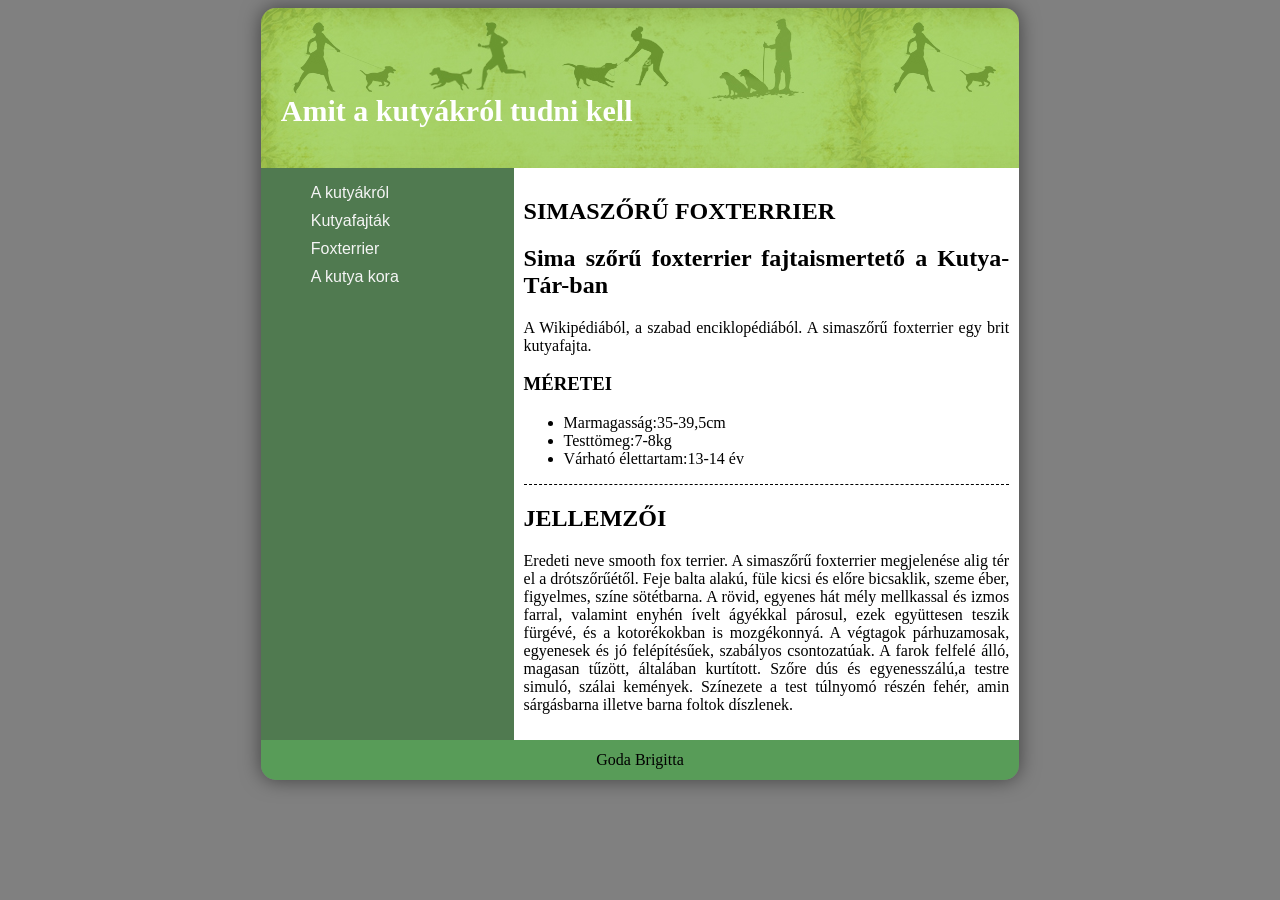
<file: index.html>
<!DOCTYPE html>
<html lang="hu">
<head>
    <meta charset="UTF-8">
    <meta name="viewport" content="width=device-width, initial-scale=1.0">
    <title>Goda Brigitta</title>
    <meta name="description" content="kutyasoldal">
    <meta name="keywords" content="kutya, oldal">
    <link rel="stylesheet" href="stilus.css">
</head>
<body>
    <main>
        <header><h1>Amit a kutyákról tudni kell</h1></header>
        <nav>
            <ul>
                <li><a href="index.html">A kutyákról</a></li>
                <li><a href="">Kutyafajták</a></li>
                <li><a href="">Foxterrier</a></li>
                <li><a href="kor.html">A kutya kora</a></li>
            </ul>
        </nav>
        <article>
            <div class="elso">
                <h1>SIMASZŐRŰ FOXTERRIER</h1>
                <h2>Sima szőrű foxterrier fajtaismertető a Kutya-Tár-ban</h2>
                <p>A Wikipédiából, a szabad enciklopédiából.
                A simaszőrű foxterrier egy brit kutyafajta.</p>
                <h3>MÉRETEI</h3>
                <ul>
                <li>Marmagasság:35-39,5cm</li>
                <li>Testtömeg:7-8kg</li>
                <li>Várható élettartam:13-14 év</li></ul>
            </div>
            <h2>JELLEMZŐI</h2>
            <p>Eredeti neve smooth fox terrier. A simaszőrű foxterrier megjelenése alig tér el a drótszőrűétől. Feje balta alakú, füle kicsi és előre bicsaklik, szeme éber, figyelmes, színe sötétbarna. A rövid, egyenes hát mély mellkassal és izmos farral, valamint enyhén ívelt ágyékkal párosul, ezek együttesen teszik fürgévé, és a kotorékokban is mozgékonnyá. A végtagok párhuzamosak, egyenesek és jó felépítésűek, szabályos csontozatúak. A farok felfelé álló, magasan tűzött, általában kurtított. Szőre dús és egyenesszálú,a testre simuló, szálai kemények. Színezete a test túlnyomó részén fehér, amin sárgásbarna illetve barna foltok díszlenek.</p>
        </article>
        <footer>Goda Brigitta</footer>
    </main>
</body>
</html>
</file>
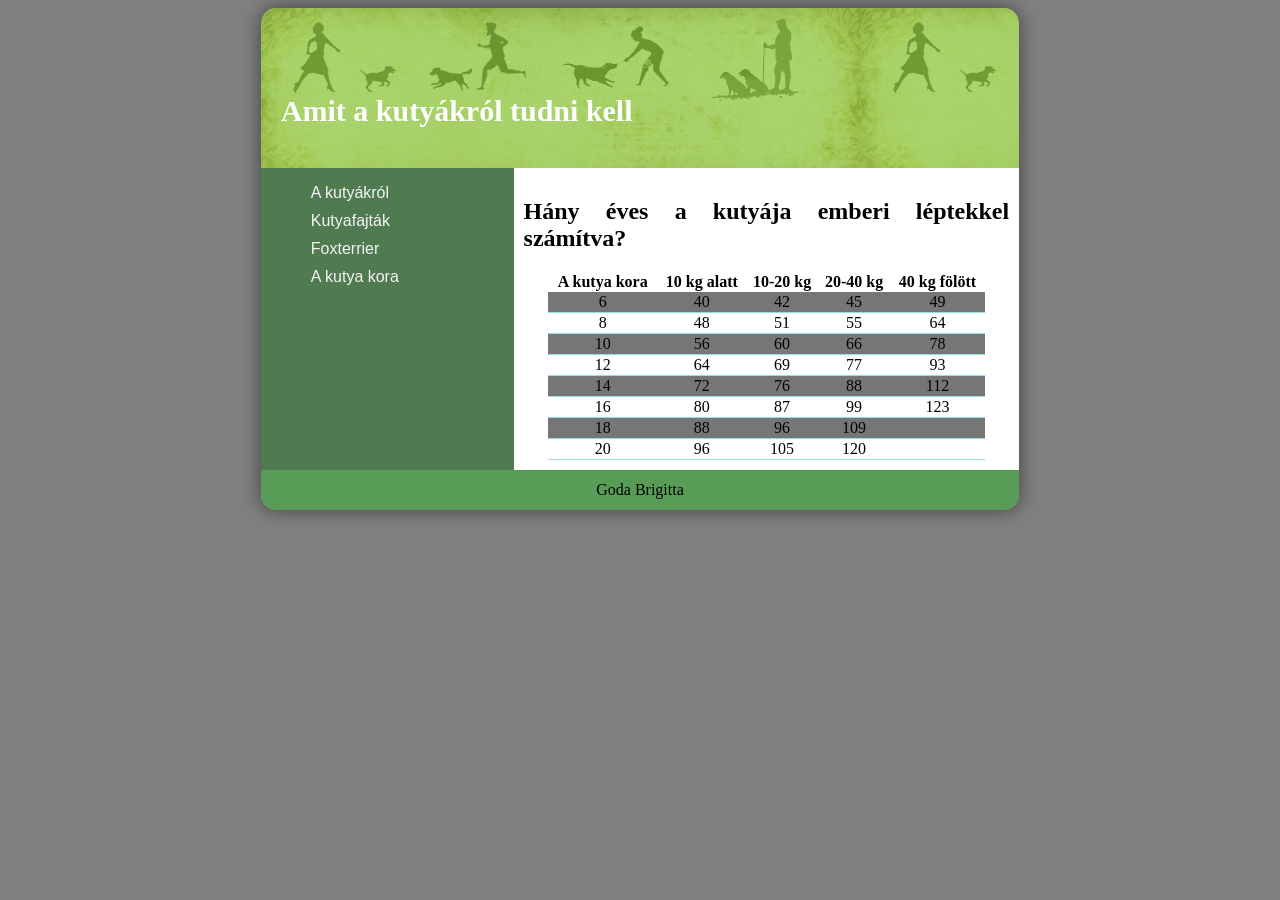
<file: kor.html>
<!DOCTYPE html>
<html lang="hu">
<head>
    <meta charset="UTF-8">
    <meta name="viewport" content="width=device-width, initial-scale=1.0">
    <title>Goda Brigitta</title>
    <meta name="description" content="táblázat">
    <meta name="keywords" content="kutya, kor">
    <link rel="stylesheet" href="kor.css">
</head>
<body>
    <main>
        <header><h1>Amit a kutyákról tudni kell</h1></header>
        <nav>
            <ul>
                <li><a href="index.html">A kutyákról</a></li>
                <li><a href="">Kutyafajták</a></li>
                <li><a href="">Foxterrier</a></li>
                <li><a href="kor.html">A kutya kora</a></li>
            </ul>
        </nav>
        <article>
        <table>
            <h1>Hány éves a kutyája emberi léptekkel számítva?</h1>
            <thead>
                <tr>
                    <th>A kutya kora</th>
                    <th>10 kg alatt</th>
                    <th>10-20 kg</th>
                    <th>20-40 kg</th>
                    <th>40 kg fölött</th>
                </tr>
            </thead>
            <tbody>
                <tr>
                    <td>6</td>
                    <td>40</td>
                    <td>42</td>
                    <td>45</td>
                    <td>49</td>
                </tr>
                <tr>
                    <td>8</td>
                    <td>48</td>
                    <td>51</td>
                    <td>55</td>
                    <td>64</td>
                </tr>
                <tr>
                    <td>10</td>
                    <td>56</td>
                    <td>60</td>
                    <td>66</td>
                    <td>78</td>
                </tr>
                <tr>
                    <td>12</td>
                    <td>64</td>
                    <td>69</td>
                    <td>77</td>
                    <td>93</td>
                </tr>
                <tr>
                    <td>14</td>
                    <td>72</td>
                    <td>76</td>
                    <td>88</td>
                    <td>112</td>
                </tr>
                <tr>
                    <td>16</td>
                    <td>80</td>
                    <td>87</td>
                    <td>99</td>
                    <td>123</td>
                </tr>
                <tr>
                    <td>18</td>
                    <td>88</td>
                    <td>96</td>
                    <td>109</td>
                    <td></td>
                </tr>
                <tr>
                    <td>20</td>
                    <td>96</td>
                    <td>105</td>
                    <td>120</td>
                    <td></td>
                </tr>
            </tbody>
        </table></article>
        <footer>Goda Brigitta</footer>
    </main>
</body>
</html>
</file>
<file: stilus.css>
*{
    box-sizing: border-box;
}

body{
    background-color: grey;
}

main{
    max-width: 60%;
    margin: auto;
    display: grid;
    grid-template-columns: 1fr 1fr 1fr;
    grid-template-areas: "h h h"
    "n ar ar"
    "f f f";
    border-radius: 15px;
    overflow: hidden;
    box-shadow: 0px 0px 20px rgba(0, 0, 0, 0.5);
    
}

header{
    grid-area: h;
    background-image: url(design/fejlec.jpg);
    padding: 80px;
    position: relative;
    
}

header h1 {
    font-size: 30px;
    font-family: Georgia, 'Times New Roman', Times, serif;
    position: absolute;
    left: 20px;
    bottom: 20px;
    color: white;
}

nav{
    grid-area: n;
    background-color: rgb(80, 122, 80);
}

nav ul{
    list-style-type: none;
}

nav li{
    margin: 10px;
}

nav a{
    text-decoration: none;
    color: white;
    font-family: Verdana, Geneva, Tahoma, sans-serif;
    
}

nav ul li{
    list-style-type: none;
}

nav ul li:hover{
    background-color: #717171;
    border: 1px solid transparent;
    border-radius: 5px;
    cursor: pointer;
    transition: 0.3s;
    padding: 5px;
}

article{
    background-color: white;
    grid-area: ar;
    text-align: justify;
    padding: 10px;
}

nav a:link,
:visited{
    color: whitesmoke;
}

.elso{
    border-bottom: 1px dashed black;
}

footer{
    grid-area: f;
    border: 1px solid transparent;
    background-color: rgb(88, 156, 88);
    text-align: center;
    padding: 10px;
}

@media screen and (max-width: 990px){
    main{
    width: 100%;
    display: grid;
    grid-template-columns: 1fr;
    grid-template-areas:
    "h"
    "n"
    "ar" 
    "as"
    "f";
    }
}
</file>
<file: kor.css>
*{
    box-sizing: border-box;  
}

body{
    background-color: grey;
}

main{
    width: 70%;
    margin: auto;
    max-width: 60%;
    margin: auto;
    display: grid;
    grid-template-columns: 1fr 1fr 1fr;
    grid-template-areas: "h h h"
    "n ar ar"
    "f f f";
    box-shadow: 0px 0px 20px rgba(0, 0, 0, 0.5);
    border-radius: 15px;
    overflow: hidden;
}

header{
    grid-area: h;
    background-image: url(design/fejlec.jpg);
    padding: 80px;
    position: relative;
    
}

header h1 {
    font-size: 30px;
    font-family: Georgia, 'Times New Roman', Times, serif;
    position: absolute;
    left: 20px;
    bottom: 20px;
    color: white;
}

nav{
    grid-area: n;
    background-color: rgb(80, 122, 80);
}

nav ul{
    list-style-type: none;
}

nav li{
    margin: 10px;
}

nav a{
    text-decoration: none;
    color: white;
    font-family: Verdana, Geneva, Tahoma, sans-serif;
    
}

nav ul li{
    list-style-type: none;
}

nav ul li:hover{
    background-color: #717171;
    border: 1px solid transparent;
    border-radius: 5px;
    cursor: pointer;
    transition: 0.3s;
    padding: 5px;
}

nav a:link,
:visited{
    color: whitesmoke;
}

article{
    background-color: white;
    grid-area: ar;
    text-align: justify;
    padding: 10px;
}

thead th{
    text-align: center;
}

td a{
    color: purple;
}

td{
    text-align: center;
    border-bottom: 1px solid rgb(148, 222, 231);
}

tbody tr:nth-child(odd){
    background-color: rgb(118, 118, 118);
}

table{
    border-collapse: collapse;
    width: 90%;
    margin: auto;

}

footer{
    grid-area: f;
    border: 1px solid transparent;
    background-color: rgb(88, 156, 88);
    text-align: center;
    padding: 10px;
}

footer{
    grid-area: f;
    border: 1px solid transparent;
    background-color: rgb(88, 156, 88);
    text-align: center;
    padding: 10px;
}

@media screen and (max-width: 990px){
    main{
    width: 100%;
    display: grid;
    grid-template-columns: 1fr;
    grid-template-areas:
    "h"
    "n"
    "ar" 
    "as"
    "f";
    }
}
</file>
